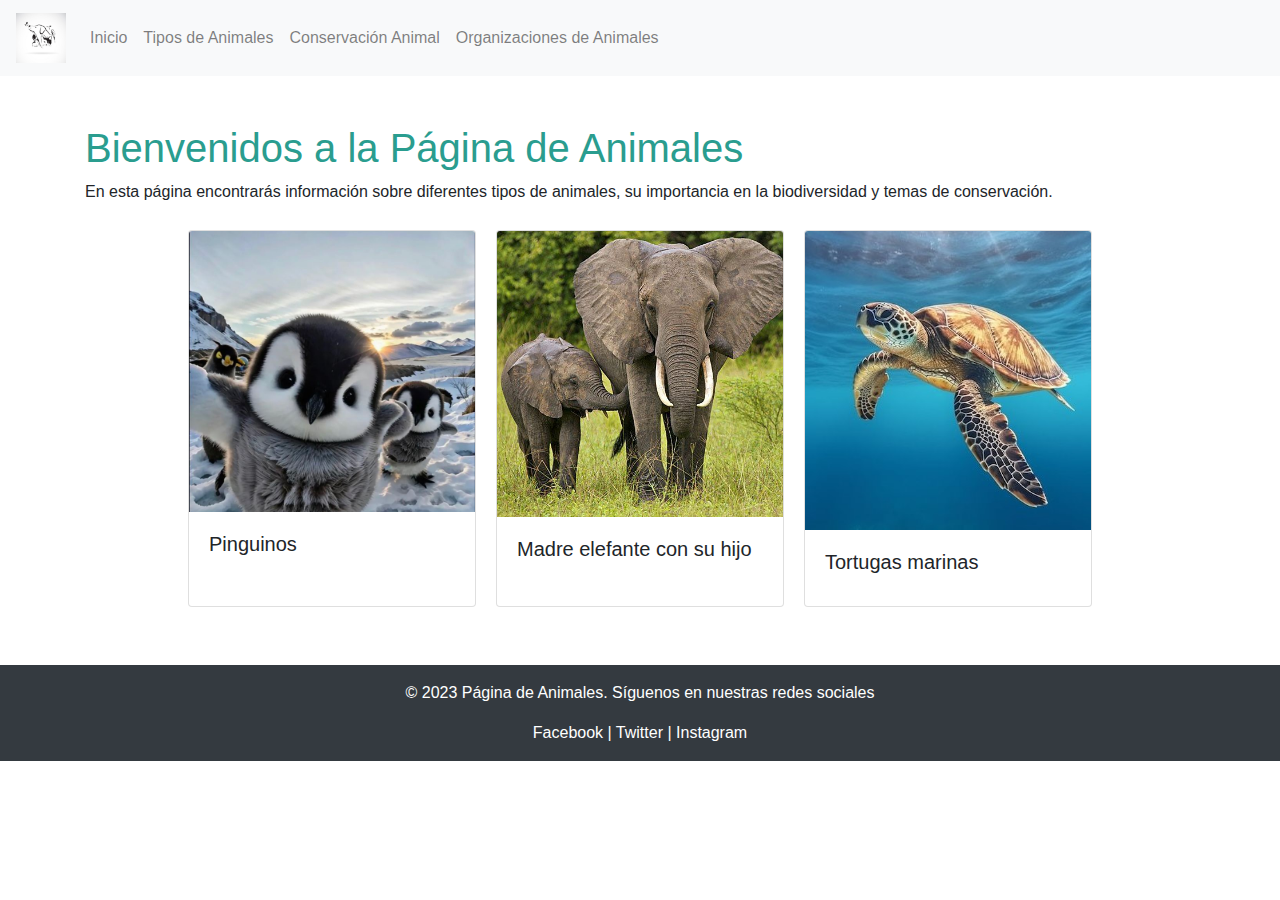
<file: Parcial-diseño web/index.html>
<!DOCTYPE html>
<html lang="es">
<head>
  <meta charset="UTF-8">
  <meta name="viewport" content="width=device-width, initial-scale=1.0">
  <title>Animales - Inicio</title>
  <link rel="stylesheet" href="https://stackpath.bootstrapcdn.com/bootstrap/4.5.2/css/bootstrap.min.css">
  <link rel="stylesheet" href="styles.css">
</head>
<body>

  <header>
    <nav class="navbar navbar-expand-lg navbar-light bg-light">
      <a class="navbar-brand" href="index.html"><img src="Grupo vetorial de animais de estimação Cão Gato Beija-flor Papagaio Camaleão Borboleta Coelho_ Ícone ou logotipo do animal de estimação (1). _ Vetor Premium" alt="Logo" width="50"></a>
      <div class="collapse navbar-collapse" id="navbarNav">
        <ul class="navbar-nav">
          <li class="nav-item"><a class="nav-link" href="index.html">Inicio</a></li>
          <li class="nav-item"><a class="nav-link" href="tipos_animales.html">Tipos de Animales</a></li>
          <li class="nav-item"><a class="nav-link" href="https://www.worldwildlife.org/" target="_blank">Conservación Animal</a></li>
          <li class="nav-item"><a class="nav-link" href="https://organizaciones-animales.com" target="_blank">Organizaciones de Animales</a></li>
        </ul>
      </div>
    </nav>
  </header>

  <main class="container mt-5">
    <h1>Bienvenidos a la Página de Animales</h1>
    <p>En esta página encontrarás información sobre diferentes tipos de animales, su importancia en la biodiversidad y temas de conservación.</p>
    
    <div class="container" style="display: flex; justify-content: center;">
      <div class="card" style="width: 18rem; margin: 10px;">
          <img src="📷🐧.jfif" class="card-img-top" alt="...">
          <div class="card-body">
              <h5 class="card-title">Pinguinos</h5>
          </div>
      </div>
  
      <div class="card" style="width: 18rem; margin: 10px;">
          <img src="Instinto maternal de los animales.jfif" class="card-img-top" alt="...">
          <div class="card-body">
              <h5 class="card-title">Madre elefante con su hijo</h5>
          </div>
      </div>
  
      <div class="card" style="width: 18rem; margin: 10px;">
          <img src="Tortugas .jfif" class="card-img-top" alt="...">
          <div class="card-body">
              <h5 class="card-title">Tortugas marinas</h5>

          </div>
      </div>
  </div>
  
  </main>

  <!-- Pie de Página -->
  <footer class="footer bg-dark text-white text-center mt-5 p-3">
    <p>&copy; 2023 Página de Animales. Síguenos en nuestras redes sociales</p>
    <a href="https://facebook.com" target="_blank">Facebook</a> |
    <a href="https://twitter.com" target="_blank">Twitter</a> |
    <a href="https://instagram.com" target="_blank">Instagram</a>
  </footer>

  <script src="https://code.jquery.com/jquery-3.5.1.slim.min.js"></script>
  <script src="https://cdn.jsdelivr.net/npm/bootstrap@4.5.2/dist/js/bootstrap.bundle.min.js"></script>
</body>
</html>
</file>
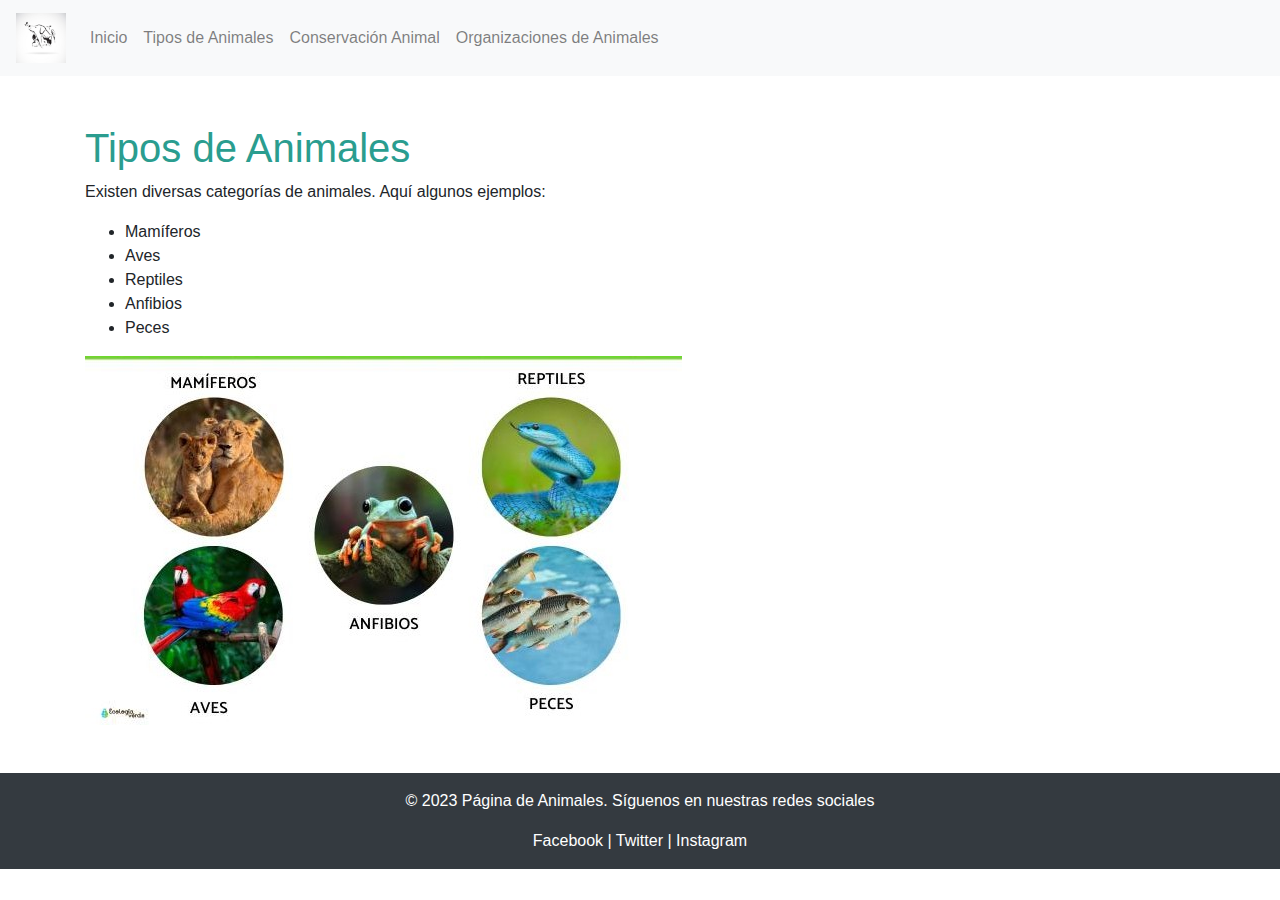
<file: Parcial-diseño web/tipos_animales.html>
<!DOCTYPE html>
<html lang="es">
<head>
  <meta charset="UTF-8">
  <meta name="viewport" content="width=device-width, initial-scale=1.0">
  <title>Tipos de Animales</title>
  <link rel="stylesheet" href="https://stackpath.bootstrapcdn.com/bootstrap/4.5.2/css/bootstrap.min.css">
  <link rel="stylesheet" href="styles.css">
</head>
<body>

  <header>
    <nav class="navbar navbar-expand-lg navbar-light bg-light">
      <a class="navbar-brand" href="index.html"><img src="Grupo vetorial de animais de estimação Cão Gato Beija-flor Papagaio Camaleão Borboleta Coelho_ Ícone ou logotipo do animal de estimação (1). _ Vetor Premium" alt="Logo" width="50"></a>
      <div class="collapse navbar-collapse" id="navbarNav">
        <ul class="navbar-nav">
          <li class="nav-item"><a class="nav-link" href="index.html">Inicio</a></li>
          <li class="nav-item"><a class="nav-link" href="tipos_animales.html">Tipos de Animales</a></li>
          <li class="nav-item"><a class="nav-link" href="https://youtu.be/r4wrvh3xUCo?si=YsloADGAKsAqT9D_" target="_blank">Conservación Animal</a></li>
          <li class="nav-item"><a class="nav-link" href="https://youtu.be/RUDpVWCbX1g?si=XnjDRBA05klOkiol" target="_blank">Organizaciones de Animales</a></li>
        </ul>
      </div>
    </nav>
  </header>

  <main class="container mt-5">
    <h1>Tipos de Animales</h1>
    <p>Existen diversas categorías de animales. Aquí algunos ejemplos:</p>
    <ul>
      <li>Mamíferos</li>
      <li>Aves</li>
      <li>Reptiles</li>
      <li>Anfibios</li>
      <li>Peces</li>
    </ul>
    <img src="clasificacion_de_los_animales_vertebrados_2811_2_600 (2).jpg" alt="tipos de animales">
  </main>

  <footer class="footer bg-dark text-white text-center mt-5 p-3">
    <p>&copy; 2023 Página de Animales. Síguenos en nuestras redes sociales</p>
    <a href="https://facebook.com" target="_blank">Facebook</a> |
    <a href="https://twitter.com" target="_blank">Twitter</a> |
    <a href="https://instagram.com" target="_blank">Instagram</a>
  </footer>

  <script src="https://code.jquery.com/jquery-3.5.1.slim.min.js"></script>
  <script src="https://cdn.jsdelivr.net/npm/bootstrap@4.5.2/dist/js/bootstrap.bundle.min.js"></script>
</body>
</html>
</file>
<file: Parcial-diseño web/styles.css>
/* Archivo CSS personalizado */
body {
    font-family: Arial, sans-serif;
  }
  
  header .navbar-brand img {
    width: 50px;
  }
  
  main h1 {
    color: #2a9d8f;
  }
  
  .footer a {
    color: #ffffff;
  }
</file>
